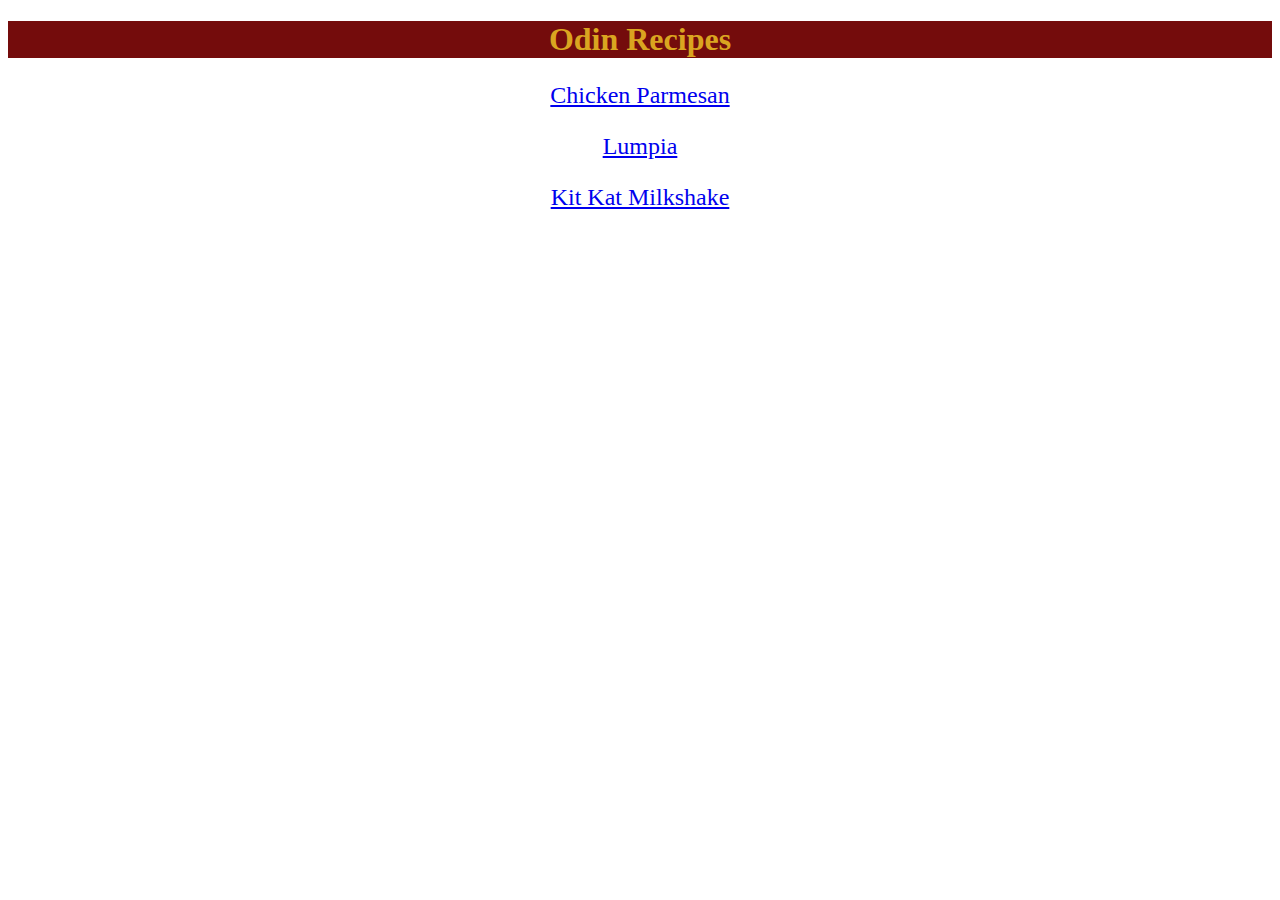
<file: index.html>
<!DOCTYPE html>
<html lang="en">

    <head>
        <meta charset="utf-8">
        <title>Odin Recipes</title>
        <link rel="stylesheet" href="styles.css">
    </head>

    <body>
        <h1 class="header">Odin Recipes</h1>
        
        <p class="items"><a href="recipes/Chicken-Parmesan.html">Chicken Parmesan</a></p>
        <p><a href="recipes/Lumpia.html">Lumpia</a></p>
        <p><a href="recipes/Kit-Kat-Milkshake.html">Kit Kat Milkshake</a></p>
    </body>
</html>
</file>
<file: styles.css>
.header {
    text-align: center;
    color: goldenrod;
    background-color: rgb(116, 12, 12);
}

p {
    text-align: center;
    font-size: 24px;
}
</file>
